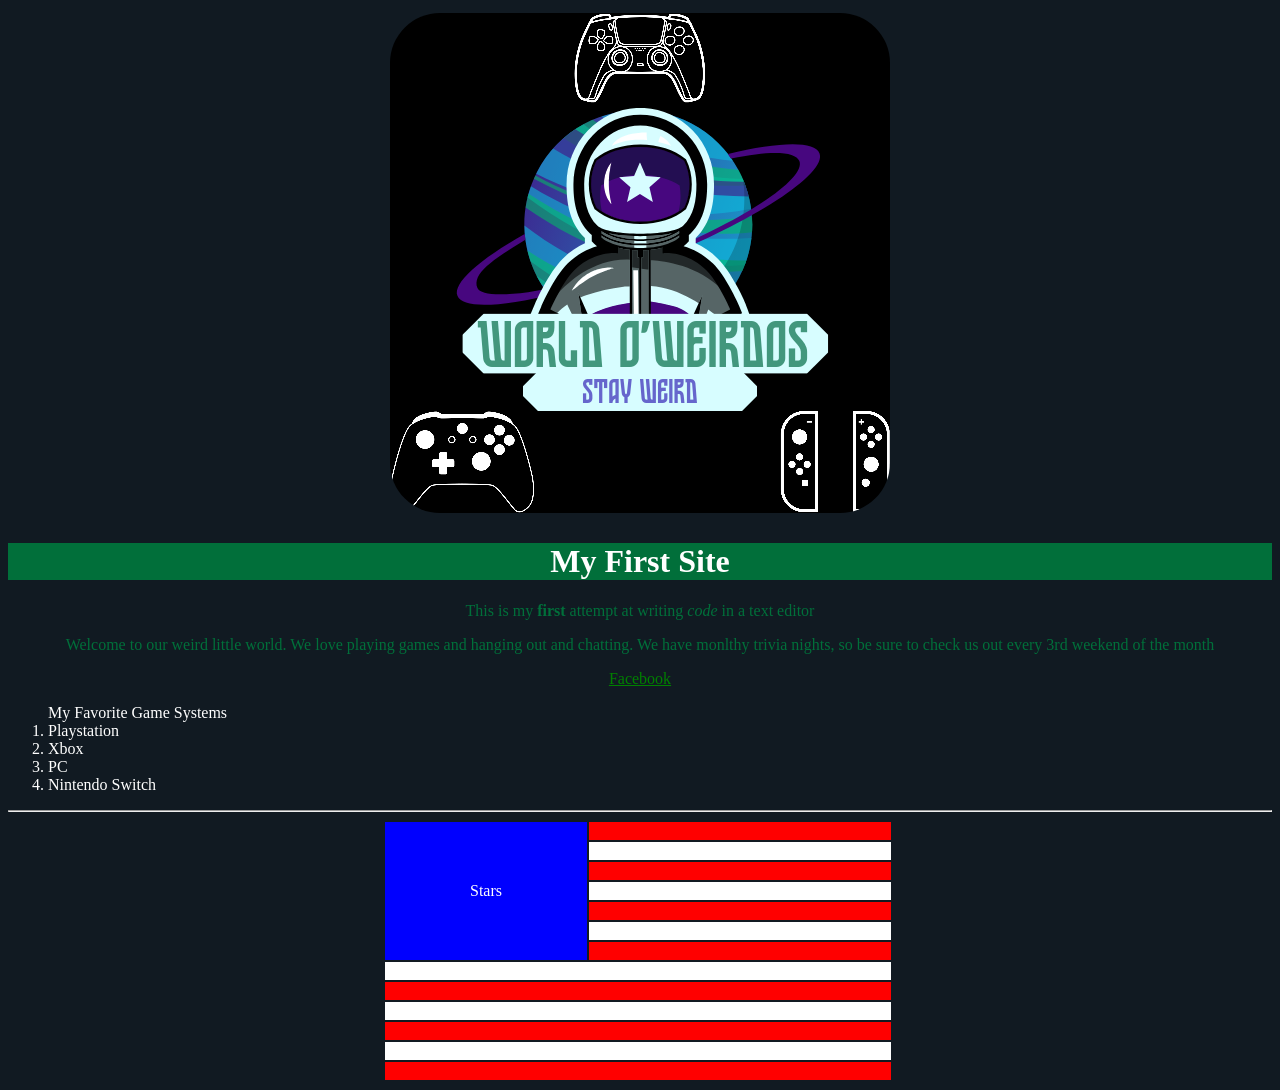
<file: index.html>
<!DOCTYPE html>
<html lang="en">

<head>
    <meta charset="utf-8" viewport="width=device-width, initial-scale=1.0">
    <title>My First Site</title>
    <link rel="icon" type="image/x-icon" href="favicon.ico"> 
    <link rel="stylesheet" type="text/css" href="style.css">

</head>

<body>
    <img src="Pic.png" alt="Profile Picture">
    <h1>My First Site</h1>
        <p>This is my <strong>first</strong> attempt at writing <em>code</em> in a text editor</p>
        <p>Welcome to our weird little world. We love playing games and hanging out and chatting. We have monlthy trivia nights, so be sure to check us out every 3rd weekend of the month</p>
        <a href="https://facebook.com/worldoweirdos">Facebook</a> 
    <nav>

    <ol style="text-align:left; color:white">My Favorite Game Systems
        <li>Playstation</li>
        <li>Xbox</li>
        <li>PC</li>
        <li>Nintendo Switch</li>
    </ol>
    </nav>
    <hr>
    <!-- AMERICA!!! FUCK YEAH!!-->
    <table style="margin:0px auto;">
        <tr>
            <td class="stars" rowspan="7">Stars</td>
            <td class="redStripe">
            <td>
        </tr>
        <tr>
            <td class="whiteStripe"></td>
        </tr>
        <tr>
            <td class="redStripe"></td>
        </tr>
        <tr>
            <td class="whiteStripe"></td>
        </tr>
        <tr>
            <td class="redStripe"></td>
        </tr>
        <tr>
            <td class="whiteStripe"></td>
        </tr>
        <tr>
            <td class="redStripe"></td>
        </tr>
        <tr>
            <td class="whiteStripe" colspan="2"></td>
        </tr>
        <tr>
            <td class="redStripe" colspan="2"></td>
        </tr>
        <tr>
            <td class="whiteStripe" colspan="2"></td>
        </tr>
        <tr>
            <td class="redStripe" colspan="2"></td>
        </tr>
        <tr>
            <td class="whiteStripe" colspan="2"></td>
        </tr>
        <tr>
            <td class="redStripe" colspan="2"></td>
        </tr>
    </table>



    <!--<input type="name">Enter Your name here</input>-->

</body>

</html>
</file>
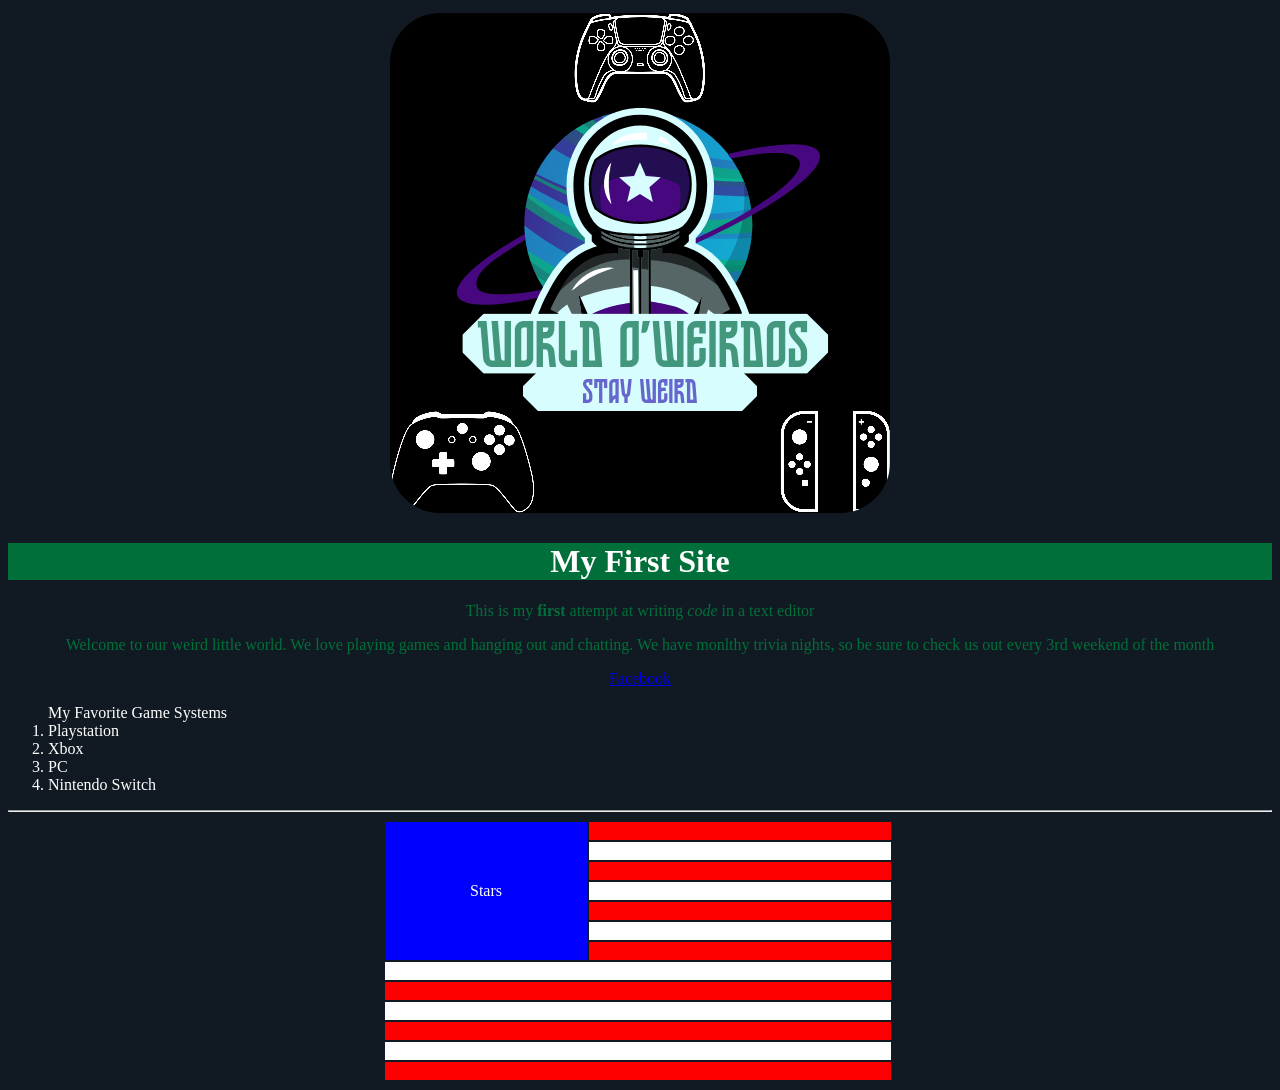
<file: Website/index.html>
<!DOCTYPE html>
<html lang="en">

<head>
    <meta charset="utf-8" viewport="width=device-width, initial-scale=1.0">
    <title>My First Site</title>
    <link rel="icon" type="image/x-icon" href="favicon.ico"> 
    <link rel="stylesheet" href="style.css">

</head>

<body>
    <img src="Pic.png" alt="Profile Picture">
    <h1>My First Site</h1>
        <p>This is my <strong>first</strong> attempt at writing <em>code</em> in a text editor</p>
        <p>Welcome to our weird little world. We love playing games and hanging out and chatting. We have monlthy trivia nights, so be sure to check us out every 3rd weekend of the month</p>
        <a href="https://facebook.com/jradentz">Facebook</a> 
    <nav>

    <ol style="text-align:left; color:white">My Favorite Game Systems
        <li>Playstation</li>
        <li>Xbox</li>
        <li>PC</li>
        <li>Nintendo Switch</li>
    </ol>
    </nav>
    <hr>
    <!-- AMERICA!!! FUCK YEAH!!-->
    <table style="margin:0px auto;">
        <tr>
            <td class="stars" rowspan="7">Stars</td>
            <td class="redStripe">
            <td>
        </tr>
        <tr>
            <td class="whiteStripe"></td>
        </tr>
        <tr>
            <td class="redStripe"></td>
        </tr>
        <tr>
            <td class="whiteStripe"></td>
        </tr>
        <tr>
            <td class="redStripe"></td>
        </tr>
        <tr>
            <td class="whiteStripe"></td>
        </tr>
        <tr>
            <td class="redStripe"></td>
        </tr>
        <tr>
            <td class="whiteStripe" colspan="2"></td>
        </tr>
        <tr>
            <td class="redStripe" colspan="2"></td>
        </tr>
        <tr>
            <td class="whiteStripe" colspan="2"></td>
        </tr>
        <tr>
            <td class="redStripe" colspan="2"></td>
        </tr>
        <tr>
            <td class="whiteStripe" colspan="2"></td>
        </tr>
        <tr>
            <td class="redStripe" colspan="2"></td>
        </tr>
    </table>



    <!--<input type="name">Enter Your name here</input>-->

</body>

</html>
</file>
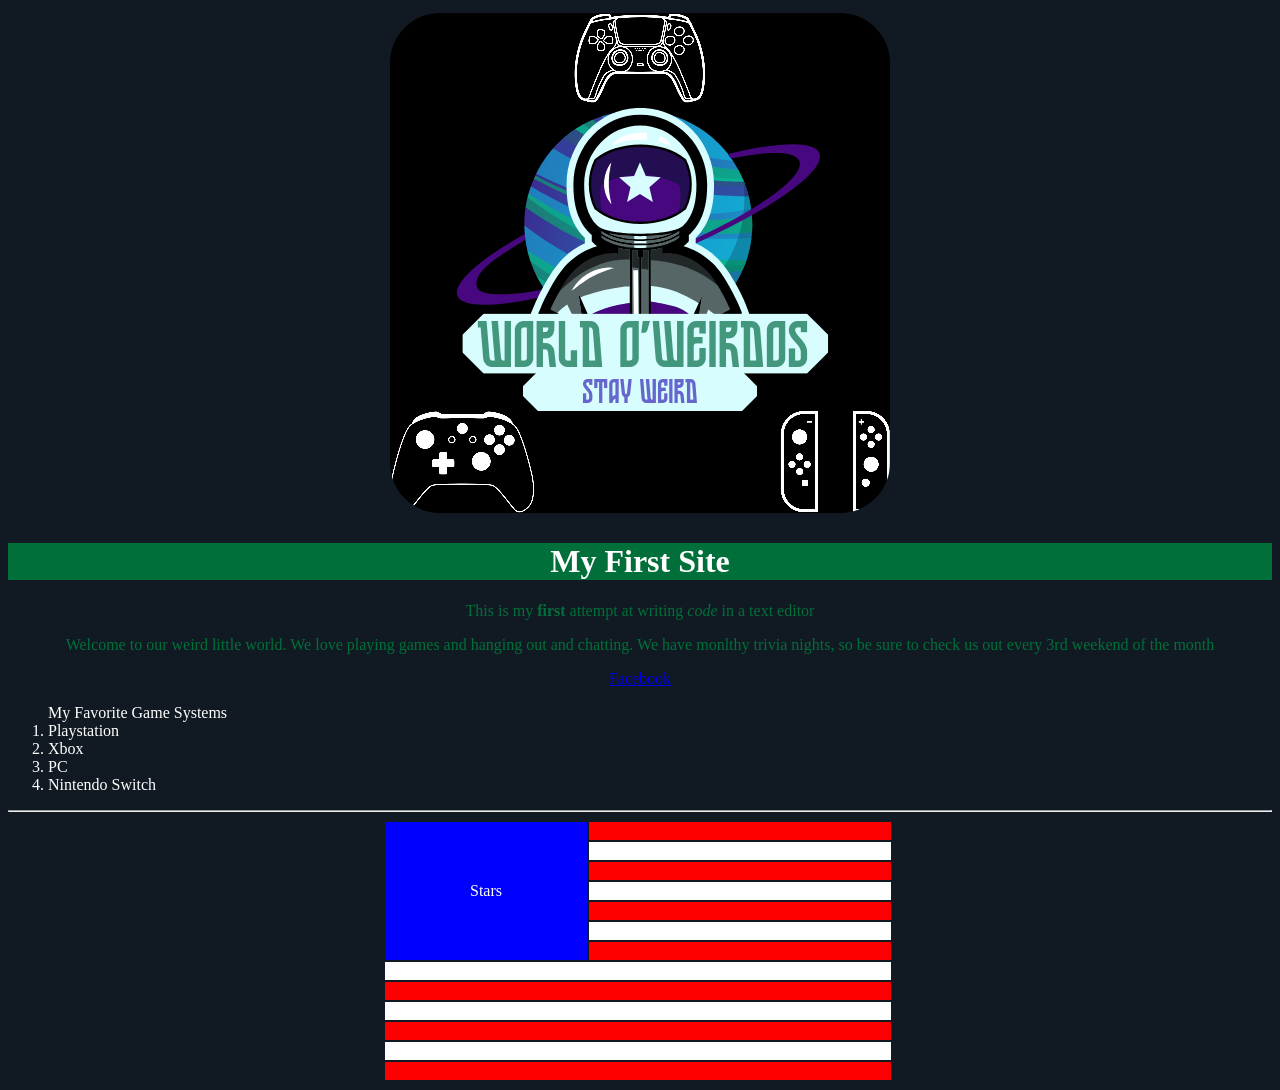
<file: Website/First Website.htm>
<!DOCTYPE html>
<html lang="en">

<head>
    <meta charset="utf-8" viewport="width=device-width, initial-scale=1.0">
    <title>My First Site</title>
    <link rel="icon" type="image/x-icon" href="favicon.ico"> 
    <link rel="stylesheet" href="style.css">

</head>

<body>
    <img src="Pic.png" alt="Profile Picture">
    <h1>My First Site</h1>
        <p>This is my <strong>first</strong> attempt at writing <em>code</em> in a text editor</p>
        <p>Welcome to our weird little world. We love playing games and hanging out and chatting. We have monlthy trivia nights, so be sure to check us out every 3rd weekend of the month</p>
        <a href="https://facebook.com/jradentz">Facebook</a> 
    <nav>

    <ol style="text-align:left; color:white">My Favorite Game Systems
        <li>Playstation</li>
        <li>Xbox</li>
        <li>PC</li>
        <li>Nintendo Switch</li>
    </ol>
    </nav>
    <hr>
    <!-- AMERICA!!! FUCK YEAH!!-->
    <table style="margin:0px auto;">
        <tr>
            <td class="stars" rowspan="7">Stars</td>
            <td class="redStripe">
            <td>
        </tr>
        <tr>
            <td class="whiteStripe"></td>
        </tr>
        <tr>
            <td class="redStripe"></td>
        </tr>
        <tr>
            <td class="whiteStripe"></td>
        </tr>
        <tr>
            <td class="redStripe"></td>
        </tr>
        <tr>
            <td class="whiteStripe"></td>
        </tr>
        <tr>
            <td class="redStripe"></td>
        </tr>
        <tr>
            <td class="whiteStripe" colspan="2"></td>
        </tr>
        <tr>
            <td class="redStripe" colspan="2"></td>
        </tr>
        <tr>
            <td class="whiteStripe" colspan="2"></td>
        </tr>
        <tr>
            <td class="redStripe" colspan="2"></td>
        </tr>
        <tr>
            <td class="whiteStripe" colspan="2"></td>
        </tr>
        <tr>
            <td class="redStripe" colspan="2"></td>
        </tr>
    </table>



    <!--<input type="name">Enter Your name here</input>-->

</body>

</html>
</file>
<file: style.css>
h1{
background-color: #016f3a;
color:white;
}
body{
text-align:center;
background-color: rgb(17, 26, 34);
color:#016f3a;
}
p{
padding:rem2;}

img{
border-radius:50px;
height:auto;
max-width:100%;
margin: 5px;

}
a {
  color: green;
}
.redStripe{
background-color:red;
color:black;
width:300px;
height:1rem;
}
.stars{
background-color:blue;
color:white;
width:200px;
}
.whiteStripe{
background-color:white;
color:black;
width:300px;
height:1rem;
}
</file>
<file: Website/style.css>
h1{
background-color: #016f3a;
color:white;
}
body{
text-align:center;
background-color: rgb(17, 26, 34);
color:#016f3a;
}
p{
padding:rem2;}

img{
border-radius:50px;
height:auto;
max-width:100%;
margin: 5px;

}
.redStripe{
background-color:red;
color:black;
width:300px;
height:1rem;
}
.stars{
background-color:blue;
color:white;
width:200px;
}
.whiteStripe{
background-color:white;
color:black;
width:300px;
height:1rem;
}
</file>
